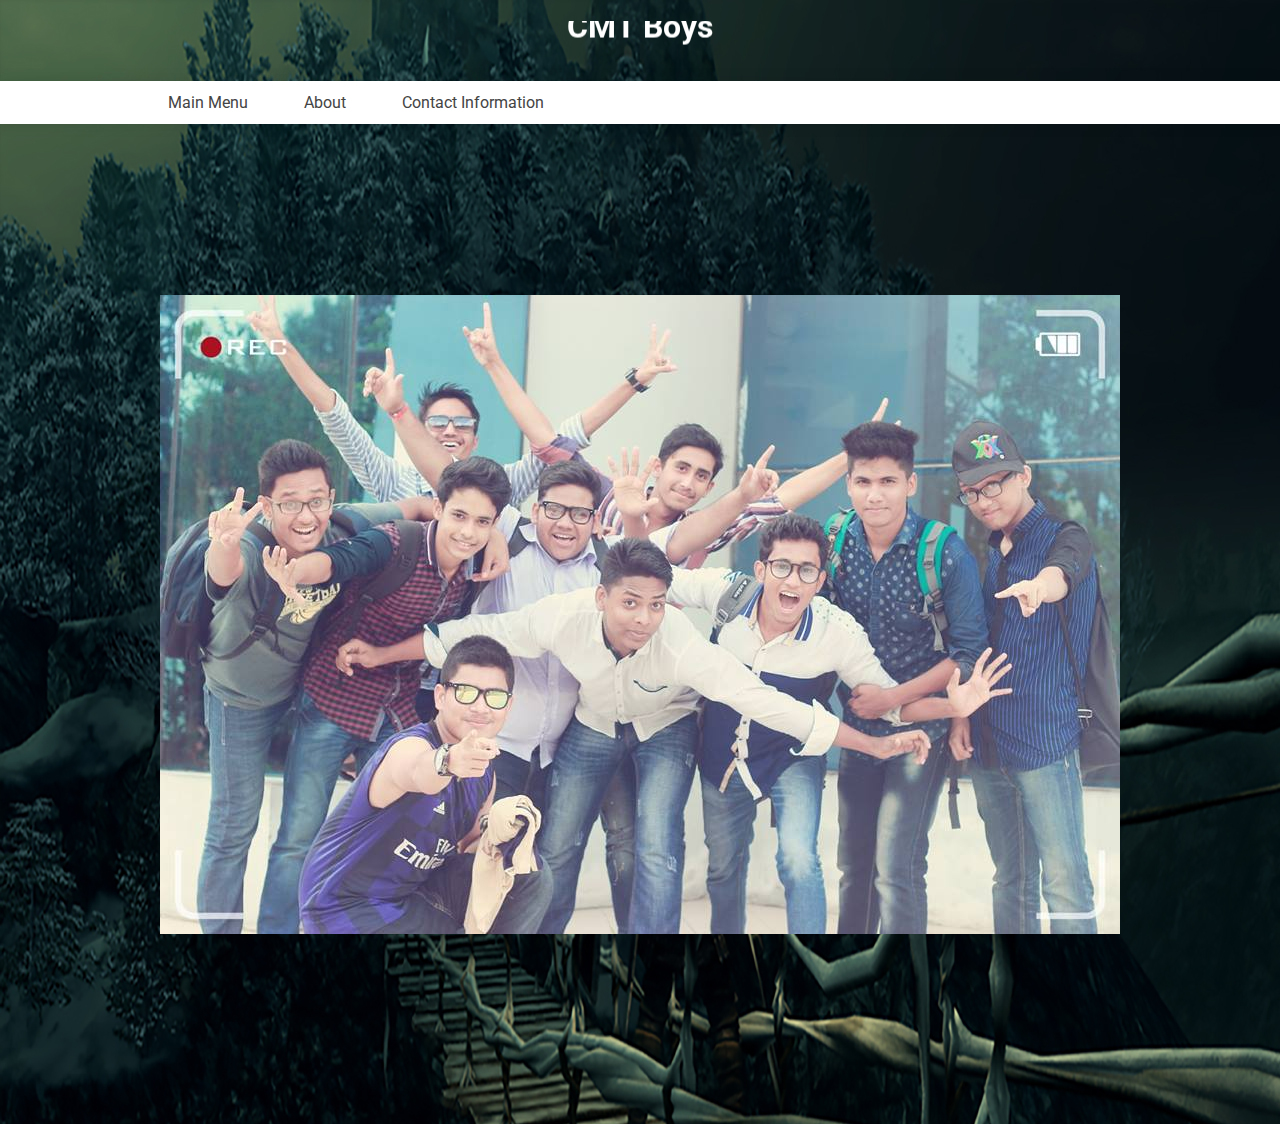
<file: index.html>
<!DOCTYPE html PUBLIC "-//W3C//DTD XHTML 1.0 Transitional//EN" "http://www.w3.org/TR/xhtml1/DTD/xhtml1-transitional.dtd">
<html xmlns="http://www.w3.org/1999/xhtml">
<head>
<link rel="stylesheet" type="text/css" href="slider.css" />
<link rel="icon" href="1436005689.jpg"/>
<link rel="stylesheet" type="text/css" href="history.css" />
<link rel="stylesheet" type="text/css" href="name.css" />
<link rel="stylesheet" type="text/css" href="Untitled-3.css" />
<meta http-equiv="Content-Type" content="text/html; charset=utf-8" />
<title>CMT Boys</title>
</head>

<body class="body">
  <h1>
           <marquee direction="down" behavior="scroll" scrollamount="3" ><center><a class="name">CMT Boys</a></center></marquee>
</h1>
<nav>
      <div class="container">
        <ul class="menu-main">


          <li><a>Main Menu</a>
            <div class="menu-sub">
              <div class="menu-col-1" >
                <h3 class="menu-category"></h3>
            <ul>
                
            <li><a href="Co-curricular-activities.html" class="main-menu-middle">Co-curricular Activities</a></li>
                  
            </ul>

       

              
          <li><a>About</a>
            <div class="menu-sub">
              <div class="menu-col-3">
                <h3 class="menu-category"></h3>
                <ul>
                  <li><a href="About.html">About SIPI</a></li>
                  
                 
                </ul>
          <li><a>Contact Information</a>
            <div class="menu-sub">
              <div class="menu-col-3">
                <h3 class="menu-category"></h3>
                <ul>
                  <li><a href="Dhaka.html">Dhaka</a></li>
                  <li><a href="Chittagong.html">Chittagong</a></li>
                  <li><a href="Rangpur.html">Rangpur</a></li>
                  <li><a href="Laxmipur.html">Laxmipur</a></li>
                  <li><a href="Faridpur.html">Faridpur</a></li>
                </ul>
        </ul>
  </div>
</nav>
</br></br></br></br></br></br></br></br></br>


<center><div id="outerbox">
  <div id="sliderbox">    
      <img src="CMT_boys.jpg"/>
      <img src="Jobayer.jpg"/>
      <img src="Fahad.jpg"/>
  </div>
</div></center>

</br></br></br></br></br></br></br></br></br></br>

</body>
</html>
</file>
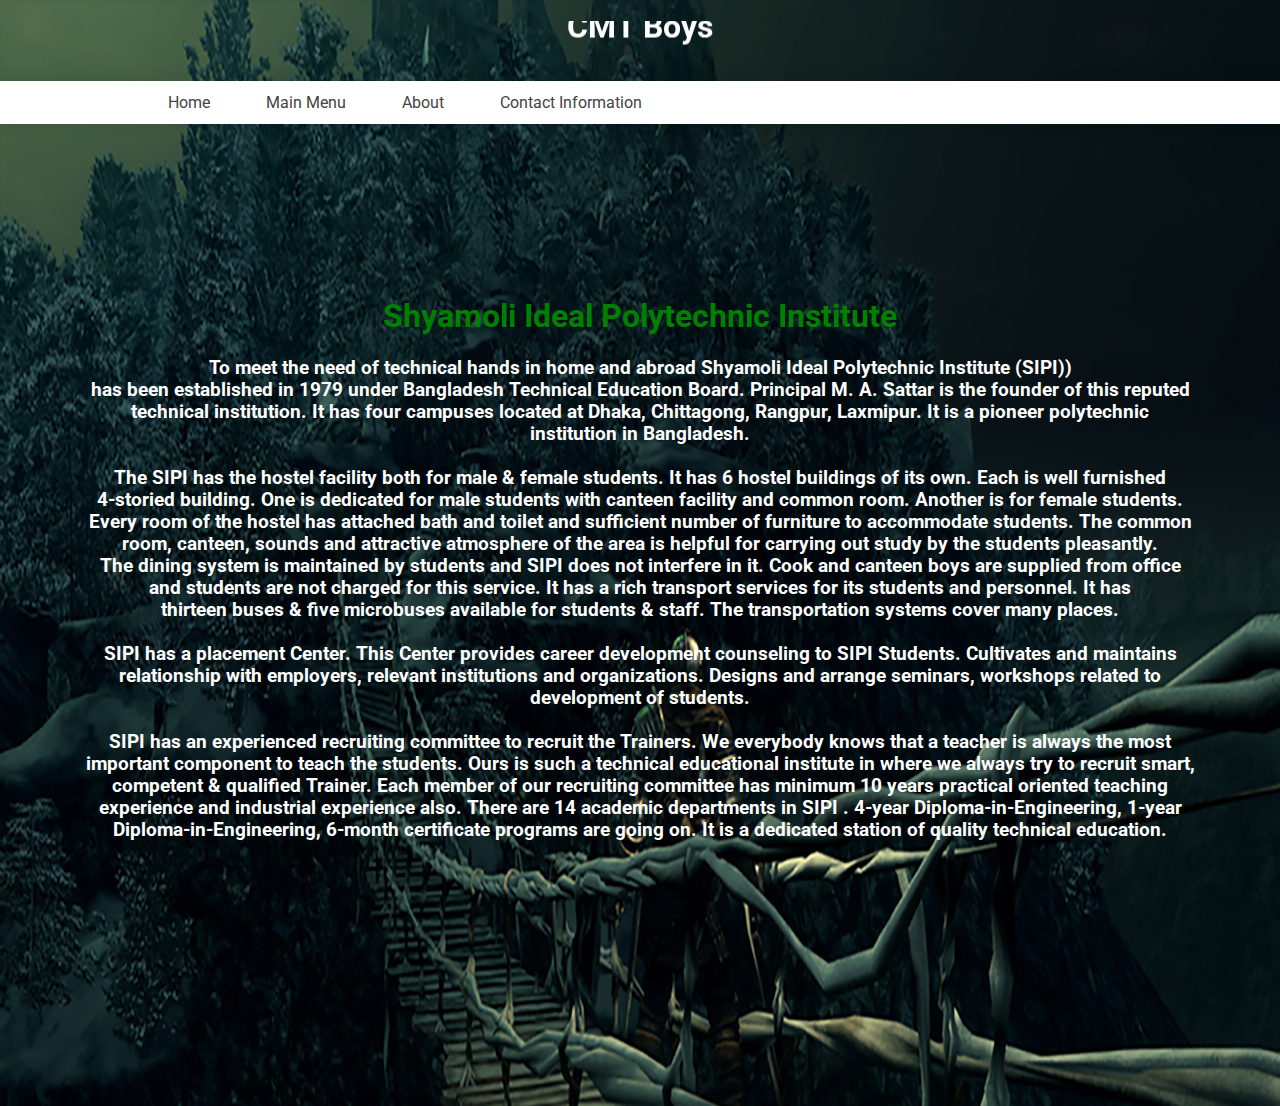
<file: About.html>
<!DOCTYPE html PUBLIC "-//W3C//DTD XHTML 1.0 Transitional//EN" "http://www.w3.org/TR/xhtml1/DTD/xhtml1-transitional.dtd">
<html xmlns="http://www.w3.org/1999/xhtml">
<head>
<link rel="icon" href="1436005689.jpg"/>
<link rel="stylesheet" type="text/css" href="history.css" />
<link rel="stylesheet" type="text/css" href="name.css" />
<link rel="stylesheet" type="text/css" href="Untitled-3.css" />
<meta http-equiv="Content-Type" content="text/html; charset=utf-8" />
<title>CMT Boys</title>
</head>

<body class="body">
  <h1>
           <marquee direction="down" behavior="scroll" scrollamount="3" ><center><a class="name">CMT Boys</a></center></marquee>
</h1>
<nav>
      <div class="container">
        <ul class="menu-main">


         <li><a href="index.html">Home</a>
            <div class="menu-sub">
              <div class="menu-col-0" >
                <h3 class="menu-category"></h3>


          <li><a>Main Menu</a>
            <div class="menu-sub">
              <div class="menu-col-1" >
                <h3 class="menu-category"></h3>
            <ul>
                
            <li><a href="Co-curricular-activities.html" class="main-menu-middle">Co-curricular Activities</a></li>
                  
            </ul>

       

              
          <li><a href="About.html">About</a>
            <div class="menu-sub">
              <div class="menu-col-3">
                <h3 class="menu-category"></h3>
                <ul>
                  <li><a>About SIPI</a></li>
                  
                 
                </ul>
          <li><a href="Contact.html">Contact Information</a>
            <div class="menu-sub">
              <div class="menu-col-3">
                <h3 class="menu-category"></h3>
                <ul>
                  <li><a href="Dhaka.html">Dhaka</a></li>
                  <li><a href="Chittagong.html">Chittagong</a></li>
                  <li><a href="Rangpur.html">Rangpur</a></li>
                  <li><a href="Laxmipur.html">Laxmipur</a></li>
                  <li><a href="Faridpur.html">Faridpur</a></li>
                </ul>
        </ul>
  </div>
</nav>


</br></br></br></br></br></br></br></br>

<h1 style="color:green"><center>Shyamoli Ideal Polytechnic Institute</center></h1>
<center><h3 style="color:white">To meet the need of technical hands in home and abroad Shyamoli Ideal Polytechnic Institute (SIPI))</br> has been established in 1979 under Bangladesh Technical Education Board. Principal M. A. Sattar is the founder of this reputed</br> technical institution. It has four campuses located at Dhaka, Chittagong, Rangpur, Laxmipur. It is a pioneer polytechnic </br>institution in Bangladesh.</br></br>

The SIPI has the hostel facility both for male  & female students. It has 6 hostel buildings of its own. Each is well furnished</br> 4-storied building. One is dedicated for male students with canteen facility and common room. Another is for female students.</br> Every room of the hostel has attached bath and toilet and sufficient number of furniture to accommodate students. The common</br> room, canteen, sounds and attractive atmosphere of the area is helpful for carrying out study by the students pleasantly.</br> The dining system is maintained by students and SIPI  does not interfere in it. Cook and canteen boys are supplied from office</br> and students are not charged for this service. It has a rich transport services for its students and personnel. It has </br>thirteen buses & five microbuses available for students & staff. The transportation systems cover many places.</br></br>

SIPI  has a placement Center. This Center provides career development counseling to SIPI  Students. Cultivates and maintains</br> relationship with employers, relevant institutions and organizations. Designs and arrange seminars, workshops related to</br> development of students.</br></br> 

SIPI  has an experienced recruiting committee to recruit the Trainers. We everybody knows that a teacher is always the most</br> important component to teach the students. Ours is such a technical educational institute in where we always try to recruit smart,</br> competent & qualified Trainer. Each member of our recruiting committee has minimum 10 years practical oriented teaching</br> experience and industrial experience also.  There are 14 academic departments in SIPI . 4-year Diploma-in-Engineering, 1-year</br> Diploma-in-Engineering, 6-month certificate programs are going on.  It is a dedicated station of quality technical education.</br></h3></center></br></br></br></br></br></br></br></br></br></br></br></br></br>



</body>
</html>
</file>
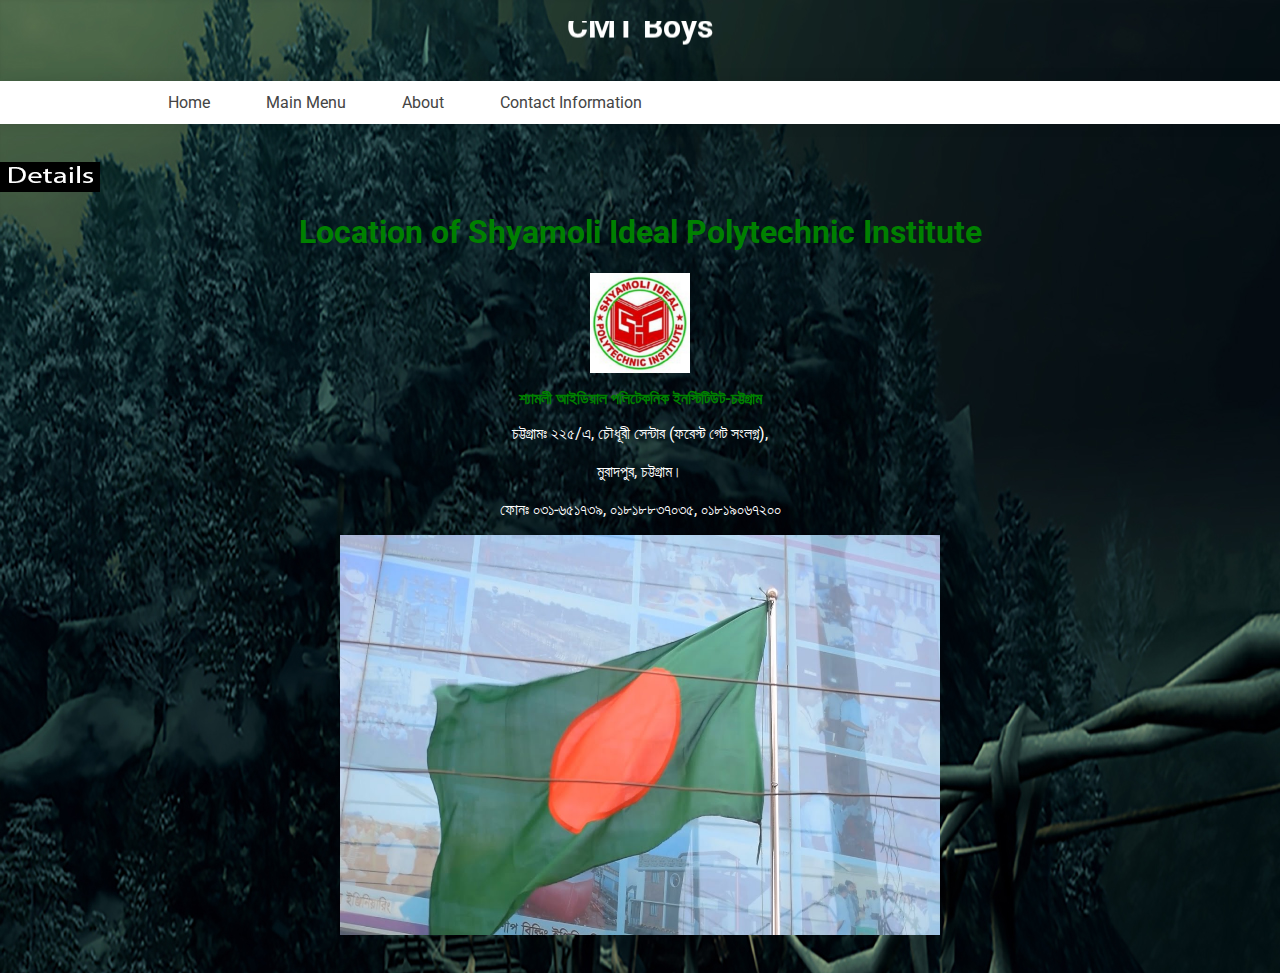
<file: Chittagong.html>
<!DOCTYPE html PUBLIC "-//W3C//DTD XHTML 1.0 Transitional//EN" "http://www.w3.org/TR/xhtml1/DTD/xhtml1-transitional.dtd">
<html xmlns="http://www.w3.org/1999/xhtml">
<head>
<link rel="icon" href="1436005689.jpg"/>
<link rel="stylesheet" type="text/css" href="history.css" />
<link rel="stylesheet" type="text/css" href="name.css" />
<link rel="stylesheet" type="text/css" href="Untitled-3.css" />
<meta http-equiv="Content-Type" content="text/html; charset=utf-8" />
<title>CMT Boys</title>
</head>

<body class="body">
  <h1>
           <marquee direction="down" behavior="scroll" scrollamount="3" ><center><a class="name">CMT Boys</a></center></marquee>
</h1>
<nav>
      <div class="container">
        <ul class="menu-main">


         <li><a href="index.html">Home</a>
            <div class="menu-sub">
              <div class="menu-col-0" >
                <h3 class="menu-category"></h3>

          <li><a>Main Menu</a>
            <div class="menu-sub">
              <div class="menu-col-1" >
                <h3 class="menu-category"></h3>
            <ul>
                
            <li><a href="Co-curricular-activities.html" class="main-menu-middle">Co-curricular Activities</a></li>
                  
            </ul>

      

              
          <li><a href="About.html">About</a>
            <div class="menu-sub">
              <div class="menu-col-3">
                <h3 class="menu-category"></h3>
                <ul>
                  <li><a>About SIPI</a></li>
                  
                 
                </ul>
          <li><a href="Contact.html">Contact Information</a>
            <div class="menu-sub">
              <div class="menu-col-3">
                <h3 class="menu-category"></h3>
                <ul>
                   <li><a href="Dhaka.html">Dhaka</a></li>
                  <li><a href="Rangpur.html">Rangpur</a></li>
                  <li><a href="Laxmipur.html">Laxmipur</a></li>
                  <li><a href="Faridpur.html">Faridpur</a></li>
                 
                </ul>
        </ul>
        
  </div>
</nav>
</br></br>
<a href="ctg_detail.html"><img src="details.jpg"/></a>
<center><b><h1 style="color:green;">Location of Shyamoli Ideal Polytechnic Institute</h1></b></center>
<center><img src="1436005689.jpg" height="100px" width="100px"/></center>
<center><p style="color:Green;"><b>শ্যামলী আইডিয়াল পলিটেকনিক ইনস্টিটিউট-চট্টগ্রাম </b></p>

<p style="color:white;">চট্টগ্রামঃ ২২৫/এ, চৌধূরী সেন্টার (ফরেস্ট গেট সংলগ্ন),</br></br> মুরাদপুর, চট্টগ্রাম।</br></br>

 ফোনঃ ০৩১-৬৫১৭৩৯, ০১৮১৮৮৩৭০৩৫, ০১৮১৯০৬৭২০০ </p>
<img src="maxresdefault (3).jpg" width="600" height="400"  />
</br></br></br>
</body>
</html>
</file>
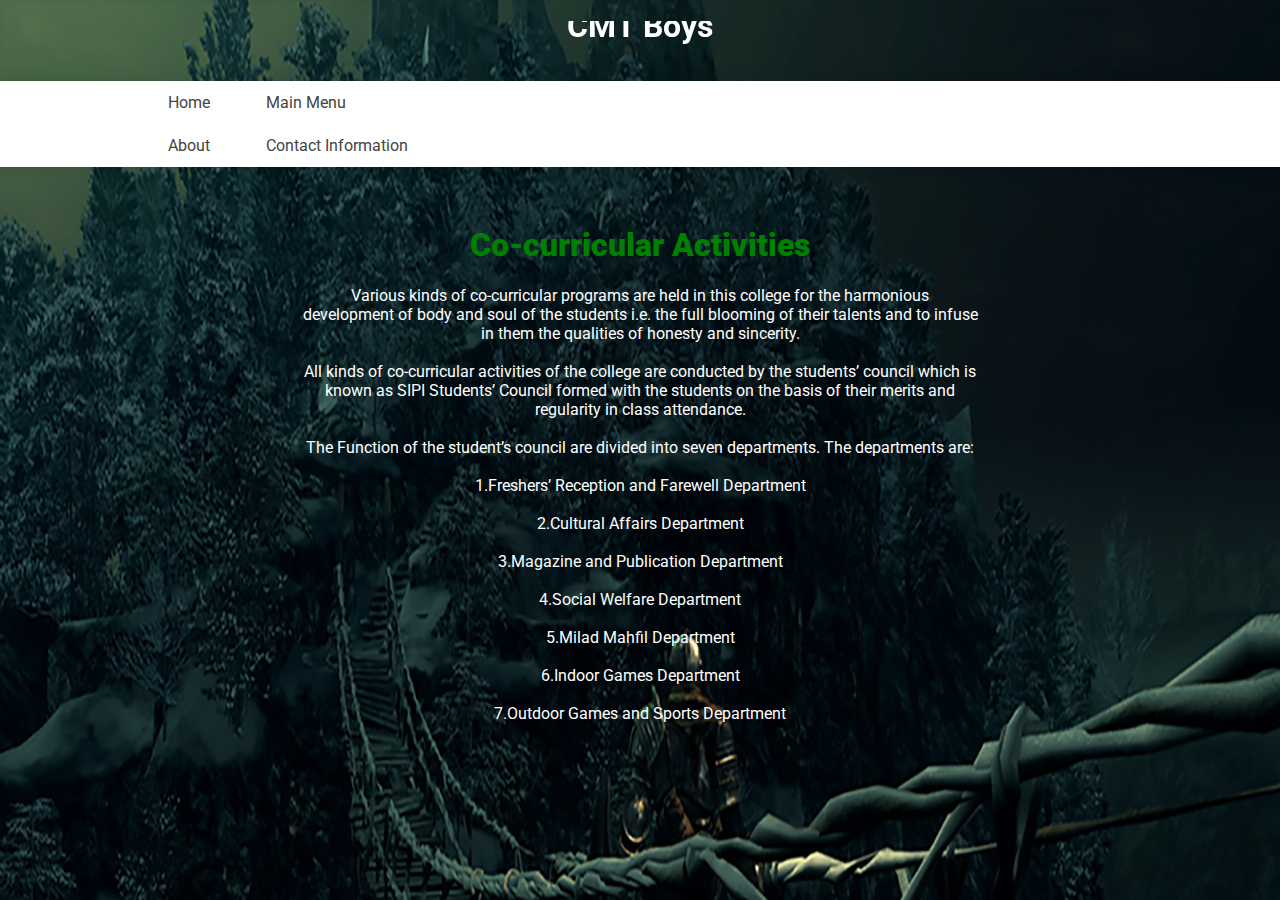
<file: Co-curricular-activities.html>
<!DOCTYPE html PUBLIC "-//W3C//DTD XHTML 1.0 Transitional//EN" "http://www.w3.org/TR/xhtml1/DTD/xhtml1-transitional.dtd">
<html xmlns="http://www.w3.org/1999/xhtml">
<head>
<link rel="icon" href="1436005689.jpg"/>
<link rel="stylesheet" type="text/css" href="history.css" />
<link rel="stylesheet" type="text/css" href="name.css" />
<link rel="stylesheet" type="text/css" href="Untitled-3.css" />
<meta http-equiv="Content-Type" content="text/html; charset=utf-8" />
<title>CMT Boys</title>
</head>

<body class="body">
  <h1>
           <marquee direction="down" behavior="scroll" scrollamount="3" ><center><a class="name">CMT Boys</a></center></marquee>
</h1>
<nav>
      <div class="container">
        <ul class="menu-main">


         <li><a href="index.html">Home</a>
            <div class="menu-sub">
              <div class="menu-col-0" >
                <h3 class="menu-category"></h3>


          <li><a>Main Menu</a>
            <div class="menu-sub">
              <div class="menu-col-1" >
                <h3 class="menu-category"></h3>
            <ul>
                
       <li><a href="index.html" class="main-menu-middle">Back</a></li>
                  
            </ul>

                
                
                  
                 
                </ul>

              
          <li><a href="About.html">About</a>
            <div class="menu-sub">
              <div class="menu-col-3">
                <h3 class="menu-category"></h3>
                <ul>
                  <li><a>About SIPI</a></li>
                  
                 
                </ul>
          <li><a href="Contact.html">Contact Information</a>
            <div class="menu-sub">
              <div class="menu-col-3">
                <h3 class="menu-category"></h3>
                <ul>
                  <li><a href="Dhaka.html">Dhaka</a></li>
                  <li><a href="Chittagong.html">Chittagong</a></li>
                  <li><a href="Rangpor.html">Rangpor</a></li>
                </ul>
        </ul>
  </div>
</nav></br></br>
<center><h1 style="color:green"><b>Co-curricular Activities</b></h></center>

<center><p style="color:white">Various kinds of co-curricular programs are held  in this college for the harmonious</br> development of body and soul of the students i.e. the full blooming of their talents and to infuse</br> in them the qualities of honesty and sincerity.</br></br>

All kinds of co-curricular activities of the college are conducted by the students’ council which is</br> known as SIPI Students’ Council formed with the students on the basis of their merits and</br> regularity in class attendance.</br></br>

The Function of the student’s council are divided into seven departments. The departments are:
</br></br>
1.Freshers’ Reception and Farewell Department</br></br>
2.Cultural Affairs Department</br></br>
3.Magazine and Publication Department</br></br>
4.Social Welfare Department</br></br>
5.Milad Mahfil Department</br></br>
6.Indoor Games Department</br></br>
7.Outdoor Games and Sports Department</br></br></p></center>
</body>
</html>
</file>
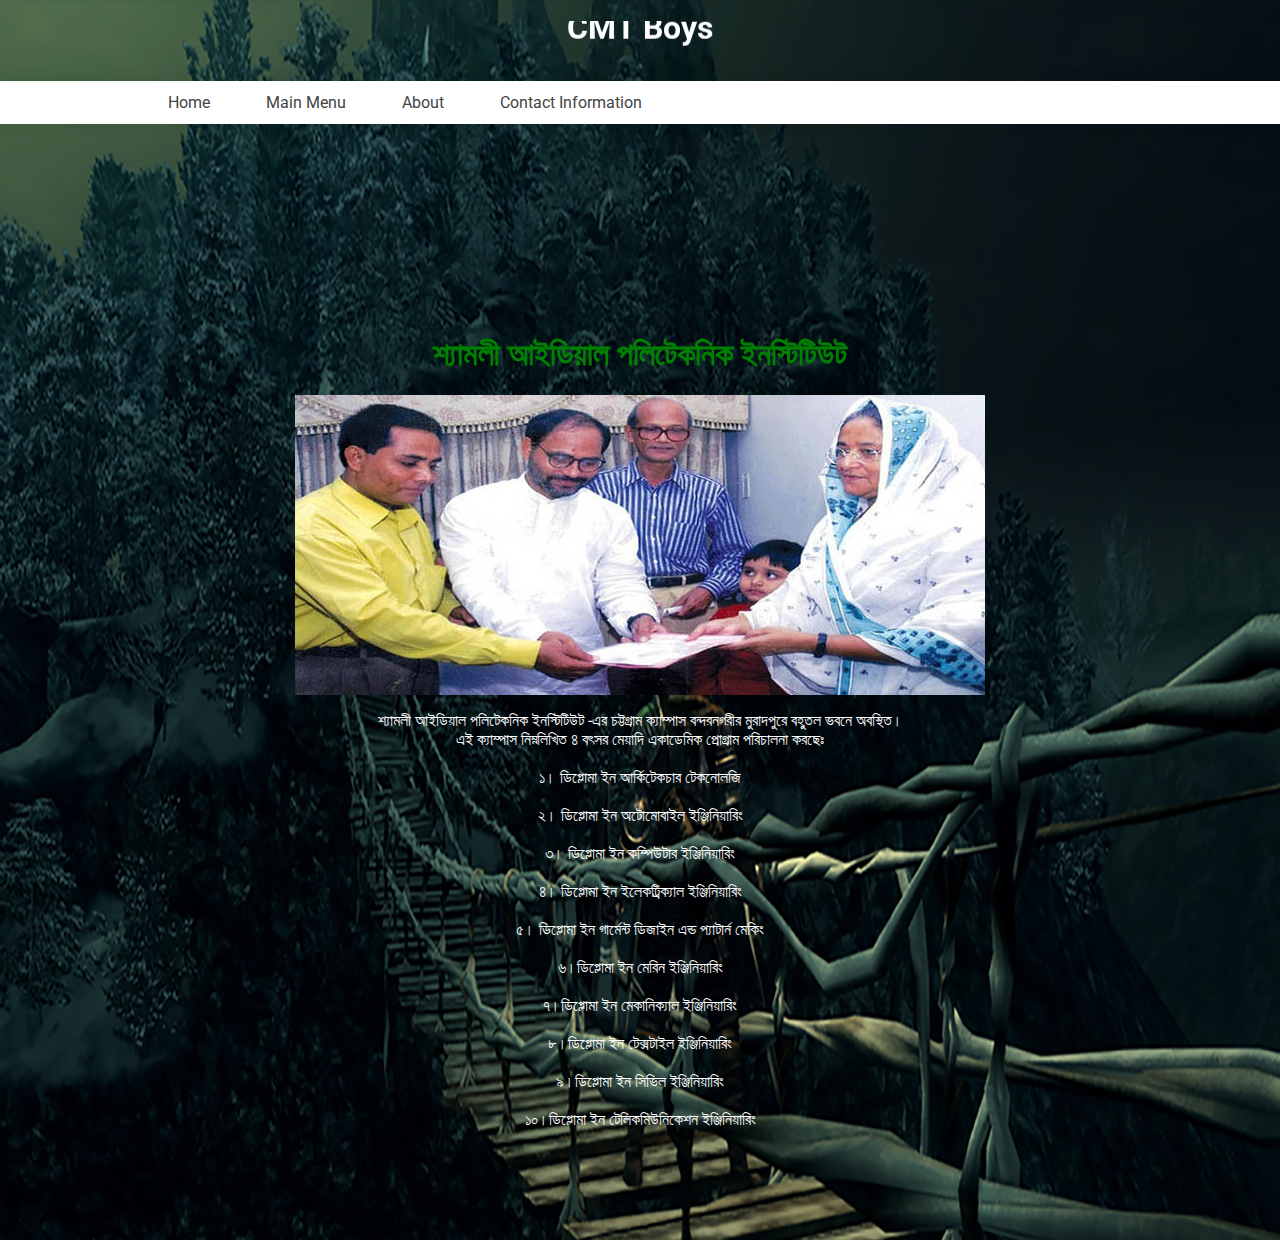
<file: ctg_detail.html>
<!DOCTYPE html PUBLIC "-//W3C//DTD XHTML 1.0 Transitional//EN" "http://www.w3.org/TR/xhtml1/DTD/xhtml1-transitional.dtd">
<html xmlns="http://www.w3.org/1999/xhtml">
<head>
<link rel="icon" href="1436005689.jpg"/>
<link rel="stylesheet" type="text/css" href="history.css" />
<link rel="stylesheet" type="text/css" href="name.css" />
<link rel="stylesheet" type="text/css" href="Untitled-3.css" />
<meta http-equiv="Content-Type" content="text/html; charset=utf-8" />
<title>CMT Boys</title>
</head>

<body class="body">
  <h1>
           <marquee direction="down" behavior="scroll" scrollamount="3" ><center><a class="name">CMT Boys</a></center></marquee>
</h1>
<nav>
      <div class="container">
        <ul class="menu-main">


         <li><a href="index.html">Home</a>
            <div class="menu-sub">
              <div class="menu-col-0" >
                <h3 class="menu-category"></h3>


          <li><a>Main Menu</a>
            <div class="menu-sub">
              <div class="menu-col-1" >
                <h3 class="menu-category"></h3>
            <ul>
                
            <li><a href="Co-curricular-activities.html" class="main-menu-middle">Co-curricular Activities</a></li>
            
                  
            </ul>

       

              
          <li><a href="About.html">About</a>
            <div class="menu-sub">
              <div class="menu-col-3">
                <h3 class="menu-category"></h3>
                <ul>
                  <li><a>About SIPI</a></li>
                  
                 
                </ul>
          <li><a>Contact Information</a>
            <div class="menu-sub">
              <div class="menu-col-3">
                <h3 class="menu-category"></h3>
                <ul>
                   <li><a href="Dhaka.html">Dhaka</a></li>
                  <li><a href="Chittagong.html">Chittagong</a></li>
                  <li><a href="Rangpur.html">Rangpur</a></li>
                  <li><a href="Laxmipur.html">Laxmipur</a></li>
                  <li><a href="Faridpur.html">Faridpur</a></li>
                </ul>
        </ul>
  </div>
</nav>
</br></br></br></br></br></br></br></br></br></br>
<center><h1 style="color:green">শ্যামলী আইডিয়াল পলিটেকনিক ইনস্টিটিউট</h1></center>
<center><img src="shyamoli1.jpg" /></center>
<center><p style="color:white;">শ্যামলী আইডিয়াল পলিটেকনিক ইনস্টিটিউট -এর চট্টগ্রাম ক্যাম্পাস বন্দরনগরীর মুরাদপুরে বহুতল ভবনে অবস্থিত।</br>এই ক্যাম্পাস নিম্নলিখিত ৪ বৎসর মেয়াদি একাডেমিক প্রোগ্রাম পরিচালনা করছেঃ</br></br>

 ১। ডিপ্লোমা ইন আর্কিটেকচার টেকনোলজি</br></br>

২। ডিপ্লোমা ইন অটোমোবাইল ইঞ্জিনিয়ারিং</br></br>

৩। ডিপ্লোমা ইন কম্পিউটার ইঞ্জিনিয়ারিং  </br></br>

৪। ডিপ্লোমা ইন ইলেকট্রিক্যাল ইঞ্জিনিয়ারিং </br></br>

৫। ডিপ্লোমা ইন গার্মেন্ট ডিজাইন এন্ড প্যাটার্ন মেকিং</br></br>

৬।ডিপ্লোমা ইন মেরিন ইঞ্জিনিয়ারিং </br></br>

৭।ডিপ্লোমা ইন মেকানিক্যাল ইঞ্জিনিয়ারিং </br></br>

৮।ডিপ্লোমা ইন টেক্সটাইল ইঞ্জিনিয়ারিং</br></br>

৯।ডিপ্লোমা ইন সিভিল ইঞ্জিনিয়ারিং</br></br>

১০।ডিপ্লোমা ইন টেলিকমিউনিকেশন ইঞ্জিনিয়ারিং</br></br></br></br>
</br></br>
</p>
</body>
</html>
</file>
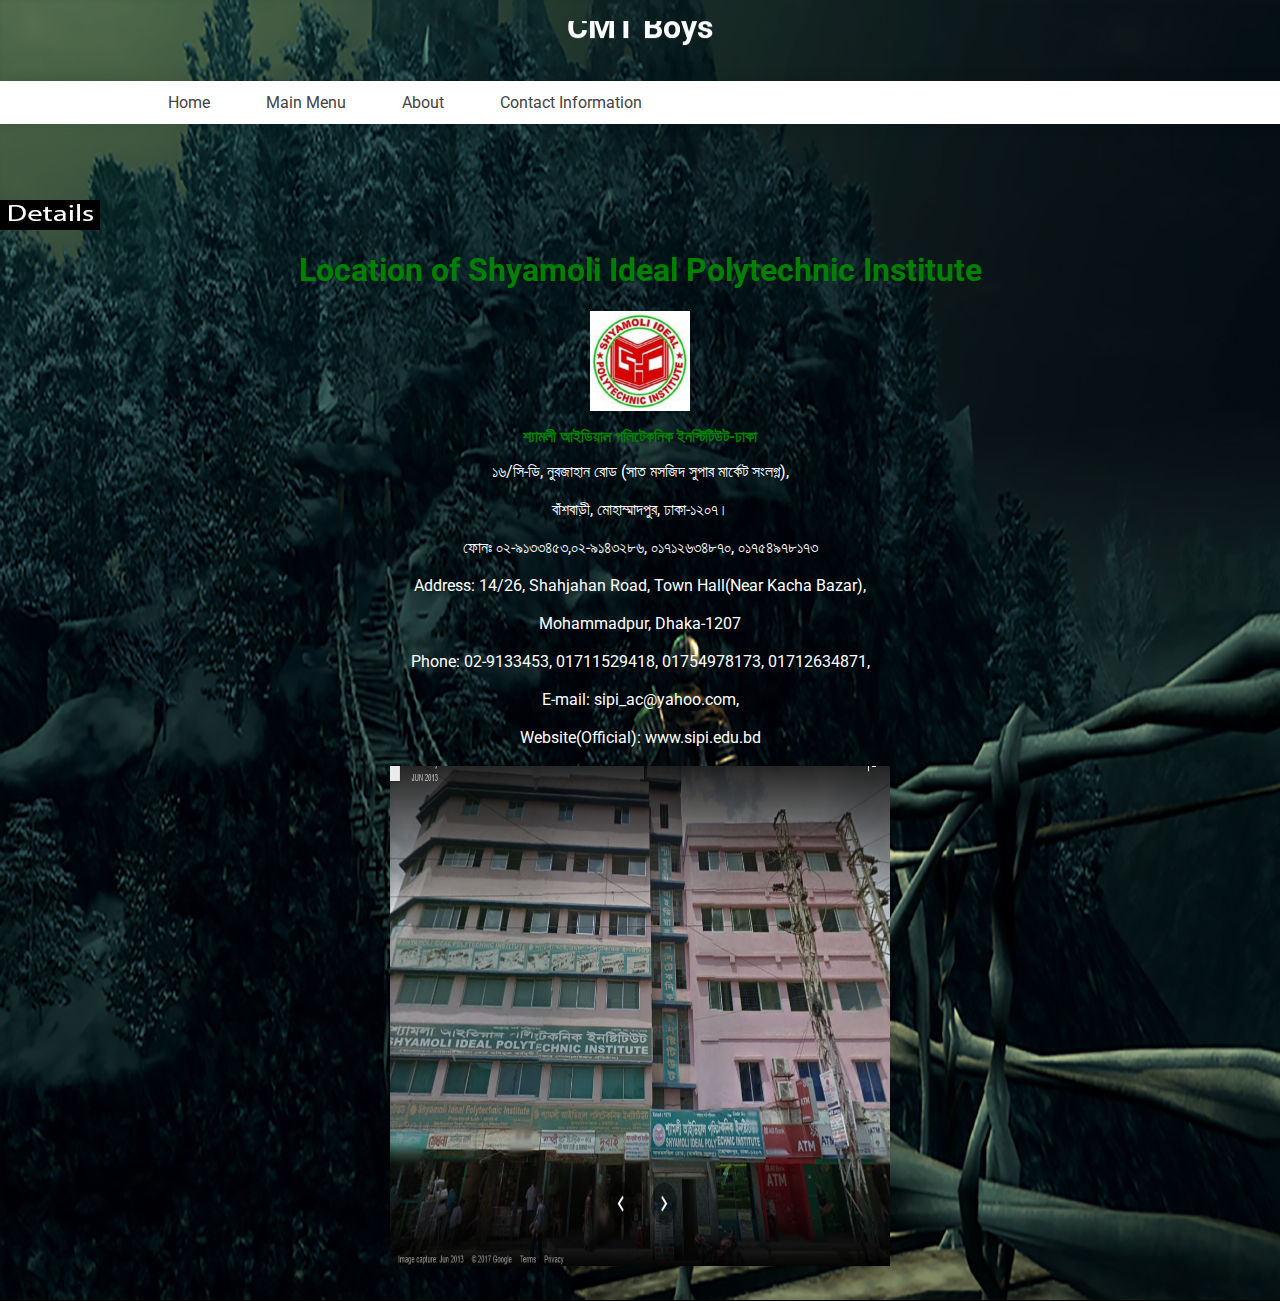
<file: Dhaka.html>
<!DOCTYPE html PUBLIC "-//W3C//DTD XHTML 1.0 Transitional//EN" "http://www.w3.org/TR/xhtml1/DTD/xhtml1-transitional.dtd">
<html xmlns="http://www.w3.org/1999/xhtml">
<head>
<link rel="stylesheet" type="text/css" href="history.css" />
<link rel="stylesheet" type="text/css" href="name.css" />
<link rel="stylesheet" type="text/css" href="Untitled-3.css" />
<meta http-equiv="Content-Type" content="text/html; charset=utf-8" />
<title>CMT Boys</title>
</head>

<body class="body">
  <h1>
           <marquee direction="down" behavior="scroll" scrollamount="3" ><center><a class="name">CMT Boys</a></center></marquee>
</h1>
<nav>
      <div class="container">
        <ul class="menu-main">


         <li><a href="index.html">Home</a>
            <div class="menu-sub">
              <div class="menu-col-0" >
                <h3 class="menu-category"></h3>

          <li><a>Main Menu</a>
            <div class="menu-sub">
              <div class="menu-col-1" >
                <h3 class="menu-category"></h3>
            <ul>
                
            <li><a href="Co-curricular-activities.html" class="main-menu-middle">Co-curricular Activities</a></li>
                  
            </ul>

          

              
          <li><a href="About.html">About</a>
            <div class="menu-sub">
              <div class="menu-col-3">
                <h3 class="menu-category"></h3>
                <ul>
                  <li><a>About SIPI</a></li>
                  
                 
                </ul>
          <li><a>Contact Information</a>
            <div class="menu-sub">
              <div class="menu-col-3">
                <h3 class="menu-category"></h3>
                <ul>
                  
                   
                  <li><a href="Chittagong.html">Chittagong</a></li>
                  <li><a href="Rangpur.html">Rangpur</a></li>
                  <li><a href="Laxmipur.html">Laxmipur</a></li>
                  <li><a href="Faridpur.html">Faridpur</a></li>
                </ul>
        </ul>
  </div>
</nav>
</br></br></br></br>

<a href="dhaka_detail.html"><img src="details.jpg" /></a>
<center><b><h1 style="color:green;">Location of Shyamoli Ideal Polytechnic Institute</h1></b></center>
<center><img src="1436005689.jpg" height="100px" width="100px" /></center>
<center><p style="color:green;"><b>শ্যামলী আইডিয়াল পলিটেকনিক ইনস্টিটিউট-ঢাকা</b></p>

<p style="color:white;">১৬/সি-ডি, নুরজাহান রোড (সাত মসজিদ সুপার মার্কেট সংলগ্ন),</br></br>বাঁশবাড়ী, মোহাম্মাদপুর, ঢাকা-১২০৭।</br></br>

 ফোনঃ ০২-৯১৩৩৪৫৩,০২-৯১৪৩২৮৬, ০১৭১২৬৩৪৮৭০, ০১৭৫৪৯৭৮১৭৩</br></br>

Address: 14/26, Shahjahan Road, Town Hall(Near Kacha Bazar),</br></br> Mohammadpur, Dhaka-1207</br></br>

Phone: 02-9133453, 01711529418, 01754978173, 01712634871,</br></br>
E-mail: sipi_ac@yahoo.com, </br></br>Website(Official): www.sipi.edu.bd</br></br>
<img src="dhakasipi.jpg" height="500px" width="500px" />
</br></br>
</body>
</html>
</file>
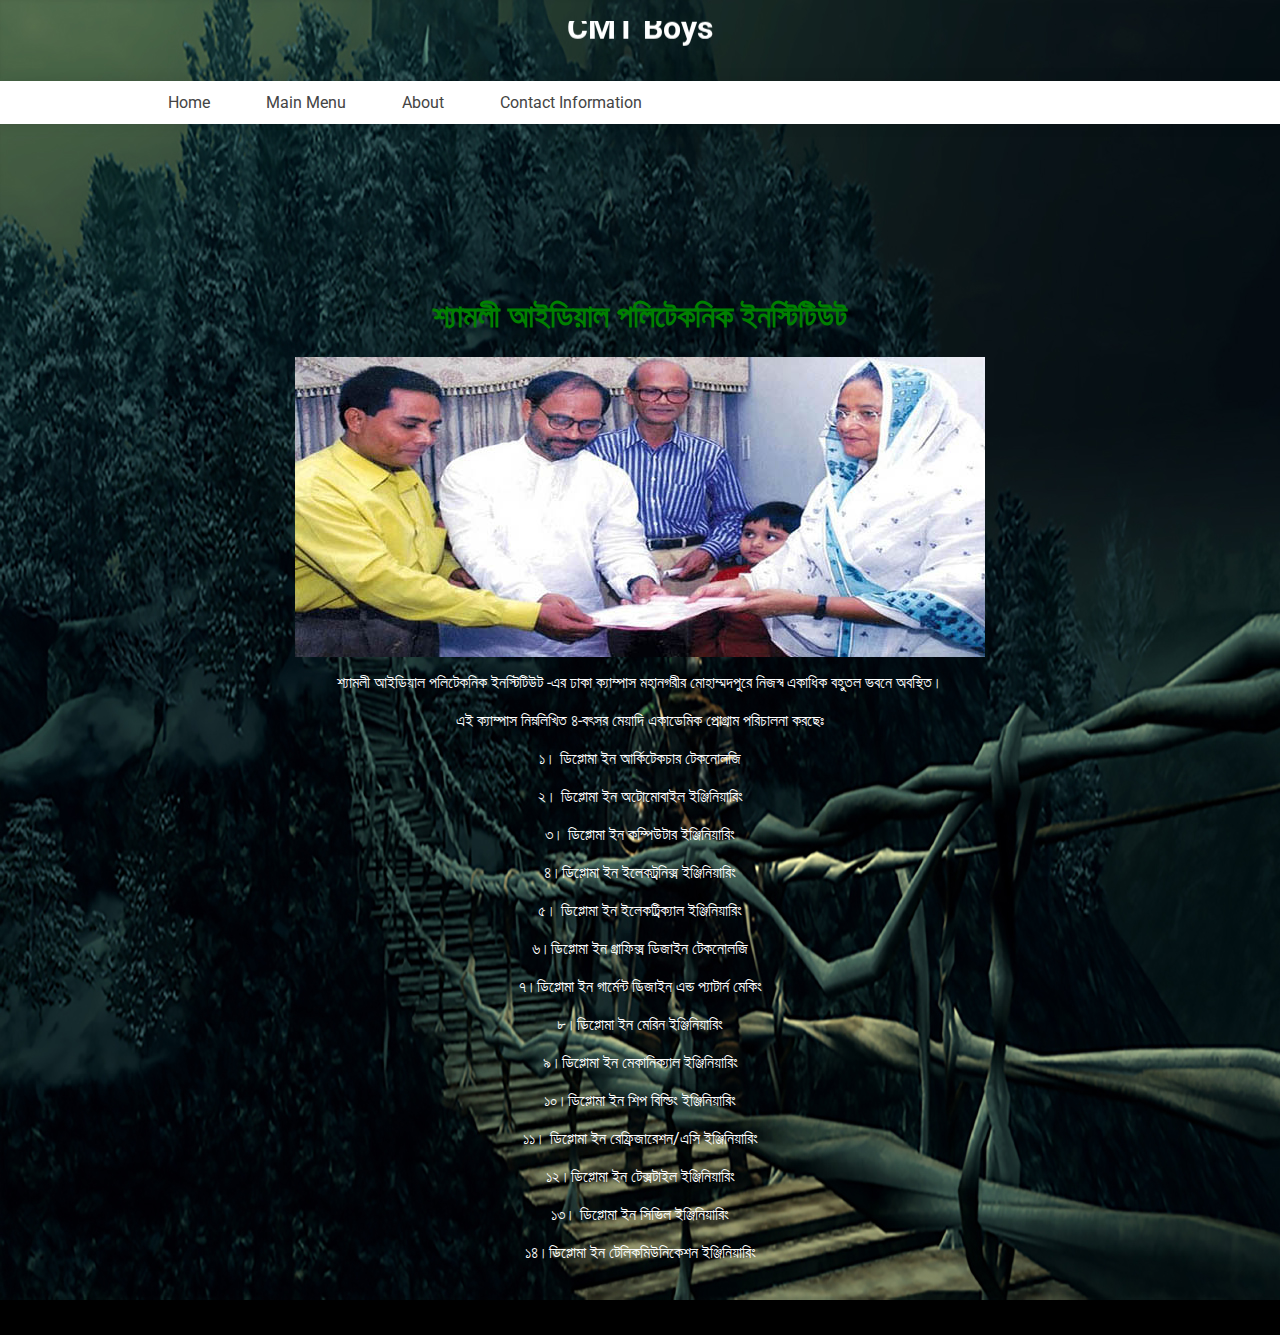
<file: dhaka_detail.html>
<!DOCTYPE html PUBLIC "-//W3C//DTD XHTML 1.0 Transitional//EN" "http://www.w3.org/TR/xhtml1/DTD/xhtml1-transitional.dtd">
<html xmlns="http://www.w3.org/1999/xhtml">
<head>
<link rel="icon" href="1436005689.jpg"/>
<link rel="stylesheet" type="text/css" href="history.css" />
<link rel="stylesheet" type="text/css" href="name.css" />
<link rel="stylesheet" type="text/css" href="Untitled-3.css" />
<meta http-equiv="Content-Type" content="text/html; charset=utf-8" />
<title>CMT Boys</title>
</head>

<body class="body">
  <h1>
           <marquee direction="down" behavior="scroll" scrollamount="3" ><center><a class="name">CMT Boys</a></center></marquee>
</h1>
<nav>
      <div class="container">
        <ul class="menu-main">
        
        
        <li><a href="index.html">Home</a>
            <div class="menu-sub">
              <div class="menu-col-0" >
                <h3 class="menu-category"></h3>


          <li><a>Main Menu</a>
            <div class="menu-sub">
              <div class="menu-col-1" >
                <h3 class="menu-category"></h3>
            <ul>
                
            <li><a href="Co-curricular-activities.html" class="main-menu-middle">Co-curricular Activities</a></li>
                  
            </ul>

                
              
          <li><a href="About.html">About</a>
            <div class="menu-sub">
              <div class="menu-col-3">
                <h3 class="menu-category"></h3>
                <ul>
                  <li><a>About SIPI</a></li>
                  
                 
                </ul>
          <li><a>Contact Information</a>
            <div class="menu-sub">
              <div class="menu-col-3">
                <h3 class="menu-category"></h3>
                <ul>
                   <li><a href="Dhaka.html">Dhaka</a></li>
                  <li><a href="Chittagong.html">Chittagong</a></li>
                  <li><a href="Rangpur.html">Rangpur</a></li>
                  <li><a href="Laxmipur.html">Laxmipur</a></li>
                  <li><a href="Faridpur.html">Faridpur</a></li>
                </ul>
        </ul>
  </div>
</nav>
</br></br></br></br></br></br></br></br>
<center><h1 style="color:green">শ্যামলী আইডিয়াল পলিটেকনিক ইনস্টিটিউট</h1></center>
<center><img src="shyamoli1.jpg" /></center>
<center><p style="color:white;">শ্যামলী আইডিয়াল পলিটেকনিক ইনস্টিটিউট -এর ঢাকা ক্যাম্পাস মহানগরীর মোহাম্মদপুরে নিজস্ব একাধিক বহুতল ভবনে অবস্থিত।<br /><br /> এই ক্যাম্পাস নিম্নলিখিত ৪-বৎসর মেয়াদি একাডেমিক প্রোগ্রাম পরিচালনা করছেঃ <br /><br />

 

১। ডিপ্লোমা ইন আর্কিটেকচার টেকনোলজি<br /><br />

২। ডিপ্লোমা ইন অটোমোবাইল ইঞ্জিনিয়ারিং<br /><br />

৩। ডিপ্লোমা ইন কম্পিউটার ইঞ্জিনিয়ারিং  <br /><br />

৪।ডিপ্লোমা ইন ইলেকট্রনিক্স ইঞ্জিনিয়ারিং  <br /><br />

৫। ডিপ্লোমা ইন ইলেকট্রিক্যাল ইঞ্জিনিয়ারিং <br /><br />

৬।ডিপ্লোমা ইন গ্রাফিক্স ডিজাইন টেকনোলজি<br /><br />

৭।ডিপ্লোমা ইন গার্মেন্ট ডিজাইন এন্ড প্যাটার্ন মেকিং<br /><br />

৮।ডিপ্লোমা ইন মেরিন ইঞ্জিনিয়ারিং <br /><br />

৯।ডিপ্লোমা ইন মেকানিক্যাল ইঞ্জিনিয়ারিং <br /><br />

১০।ডিপ্লোমা ইন শিপ বিল্ডিং ইঞ্জিনিয়ারিং <br /><br />

১১। ডিপ্লোমা ইন রেফ্রিজারেশন/এসি ইঞ্জিনিয়ারিং<br /><br />

১২।ডিপ্লোমা ইন টেক্সটাইল ইঞ্জিনিয়ারিং<br /><br />

১৩। ডিপ্লোমা ইন সিভিল ইঞ্জিনিয়ারিং<br /><br />

১৪।ডিপ্লোমা ইন টেলিকমিউনিকেশন ইঞ্জিনিয়ারিং<br /><br /></p><br /><br />
</body>
</html>
</file>
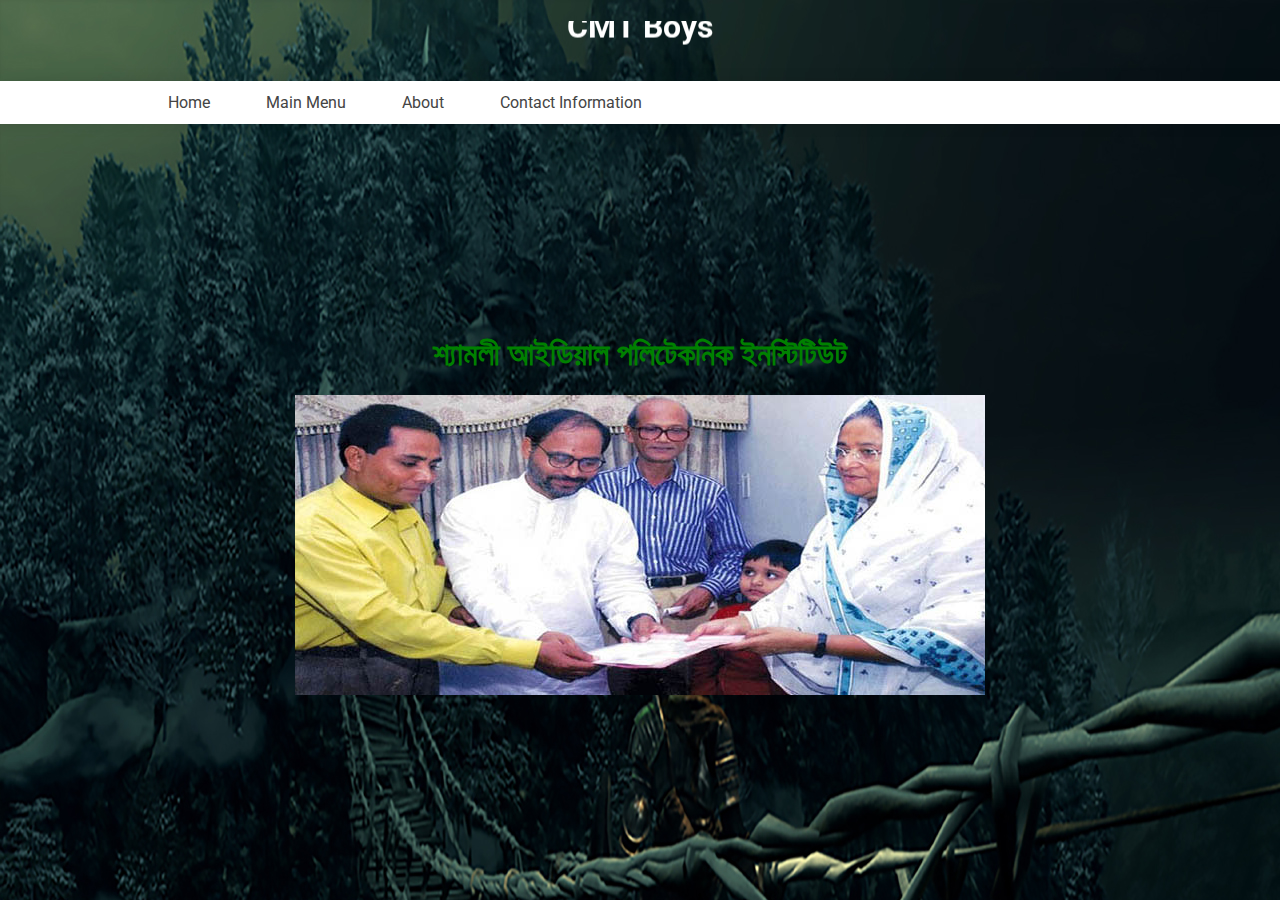
<file: F_detail.html>
<!DOCTYPE html PUBLIC "-//W3C//DTD XHTML 1.0 Transitional//EN" "http://www.w3.org/TR/xhtml1/DTD/xhtml1-transitional.dtd">
<html xmlns="http://www.w3.org/1999/xhtml">
<head>
<link rel="icon" href="1436005689.jpg"/>
<link rel="stylesheet" type="text/css" href="history.css" />
<link rel="stylesheet" type="text/css" href="name.css" />
<link rel="stylesheet" type="text/css" href="Untitled-3.css" />
<meta http-equiv="Content-Type" content="text/html; charset=utf-8" />
<title>CMT Boys</title>
</head>

<body class="body">
  <h1>
           <marquee direction="down" behavior="scroll" scrollamount="3" ><center><a class="name">CMT Boys</a></center></marquee>
</h1>
<nav>
      <div class="container">
        <ul class="menu-main">


         <li><a href="index.html">Home</a>
            <div class="menu-sub">
              <div class="menu-col-0" >
                <h3 class="menu-category"></h3>


          <li><a>Main Menu</a>
            <div class="menu-sub">
              <div class="menu-col-1" >
                <h3 class="menu-category"></h3>
            <ul>
                
            <li><a href="Co-curricular-activities.html" class="main-menu-middle">Co-curricular Activities</a></li>
                  
            </ul>

         

              
          <li><a href="About.html">About</a>
            <div class="menu-sub">
              <div class="menu-col-3">
                <h3 class="menu-category"></h3>
                <ul>
                  <li><a>About SIPI</a></li>
                  
                 
                </ul>
          <li><a href="Contact.html">Contact Information</a>
            <div class="menu-sub">
              <div class="menu-col-3">
                <h3 class="menu-category"></h3>
                <ul>
                  <li><a href="Dhaka.html">Dhaka</a></li>
                  <li><a href="Chittagong.html">Chittagong</a></li>
                  <li><a href="Rangpur.html">Rangpur</a></li>
                  <li><a href="Laxmipur.html">Laxmipur</a></li>
                  <li><a href="Faridpur.html">Faridpur</a></li>
                </ul>
        </ul>
  </div>
</nav>
</br></br></br></br></br></br></br></br></br></br>
<center><h1 style="color:green">শ্যামলী আইডিয়াল পলিটেকনিক ইনস্টিটিউট</h1></center>
<center><img src="shyamoli1.jpg" /></center></br></br></br></br></br></br>
</body>
</html>
</file>
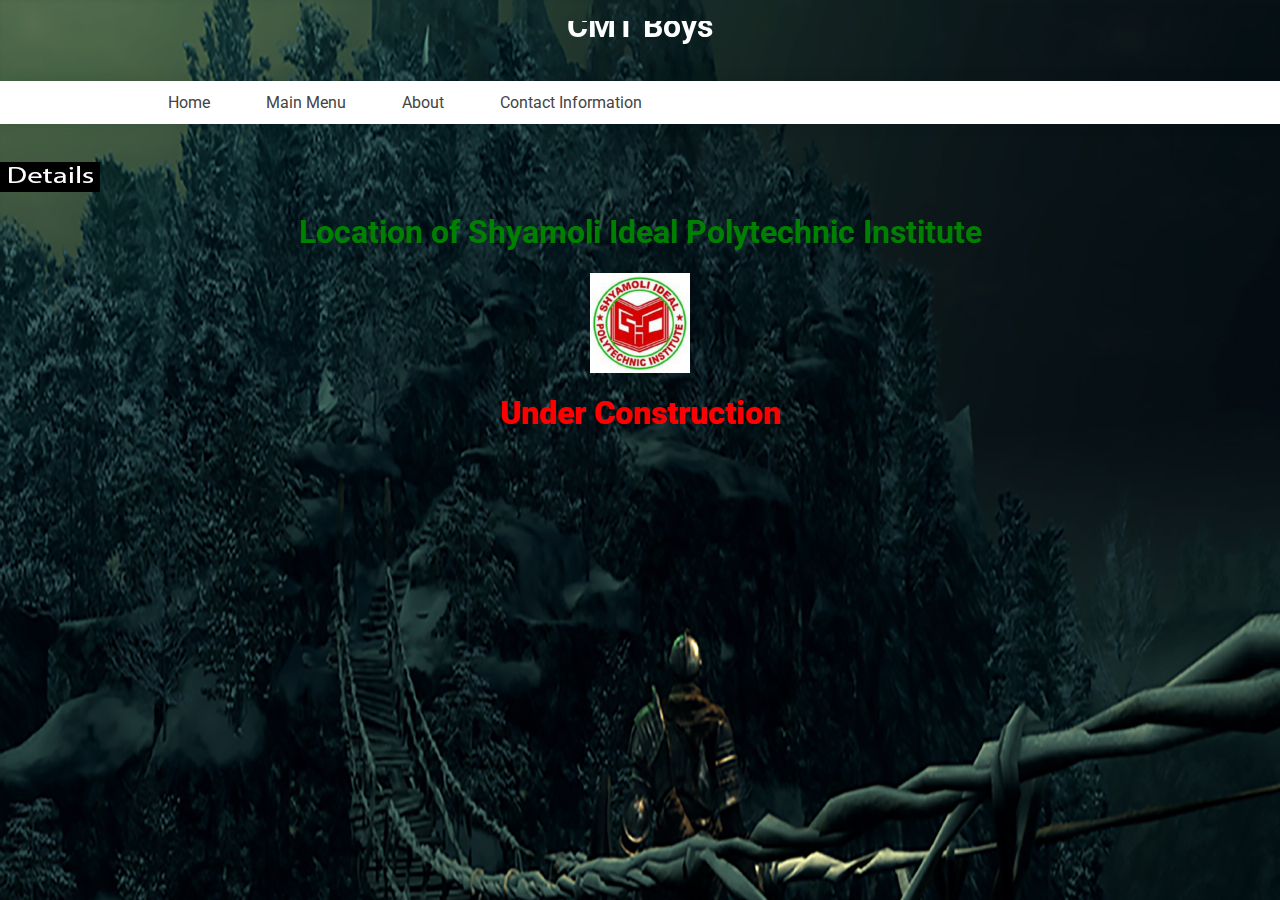
<file: Faridpur.html>
<!DOCTYPE html PUBLIC "-//W3C//DTD XHTML 1.0 Transitional//EN" "http://www.w3.org/TR/xhtml1/DTD/xhtml1-transitional.dtd">
<html xmlns="http://www.w3.org/1999/xhtml">
<head>
<link rel="icon" href="1436005689.jpg"/>
<link rel="stylesheet" type="text/css" href="history.css" />
<link rel="stylesheet" type="text/css" href="name.css" />
<link rel="stylesheet" type="text/css" href="Untitled-3.css" />
<meta http-equiv="Content-Type" content="text/html; charset=utf-8" />
<title>CMT Boys</title>
</head>

<body class="body">
  <h1>
           <marquee direction="down" behavior="scroll" scrollamount="3" ><center><a class="name">CMT Boys</a></center></marquee>
</h1>
<nav>
      <div class="container">
        <ul class="menu-main">


         <li><a href="index.html">Home</a>
            <div class="menu-sub">
              <div class="menu-col-0" >
                <h3 class="menu-category"></h3>


          <li><a>Main Menu</a>
            <div class="menu-sub">
              <div class="menu-col-1" >
                <h3 class="menu-category"></h3>
            <ul>
                
            <li><a href="Co-curricular-activities.html" class="main-menu-middle">Co-curricular Activities</a></li>
                  
            </ul>

         

              
          <li><a href="About.html">About</a>
            <div class="menu-sub">
              <div class="menu-col-3">
                <h3 class="menu-category"></h3>
                <ul>
                  <li><a>About SIPI</a></li>
                  
                 
                </ul>
          <li><a href="Contact.html">Contact Information</a>
            <div class="menu-sub">
              <div class="menu-col-3">
                <h3 class="menu-category"></h3>
                <ul>
                  <li><a href="Dhaka.html">Dhaka</a></li>
                  <li><a href="Chittagong.html">Chittagong</a></li>
                  <li><a href="Rangpur.html">Rangpur</a></li>
                  <li><a href="Laxmipur.html">Laxmipur</a></li>
                  
                  
                </ul>
        </ul>
  </div>
</nav>
</br></br>
<a href="F_detail.html"><img src="details.jpg"/></a>
<center><b><h1 style="color:green;">Location of Shyamoli Ideal Polytechnic Institute</h1></b></center>
<center><img src="1436005689.jpg" height="100px" width="100px"/></center>
<center><h1 style="color:Red;"><b>Under Construction</b></h1>

</body>
</html>
</file>
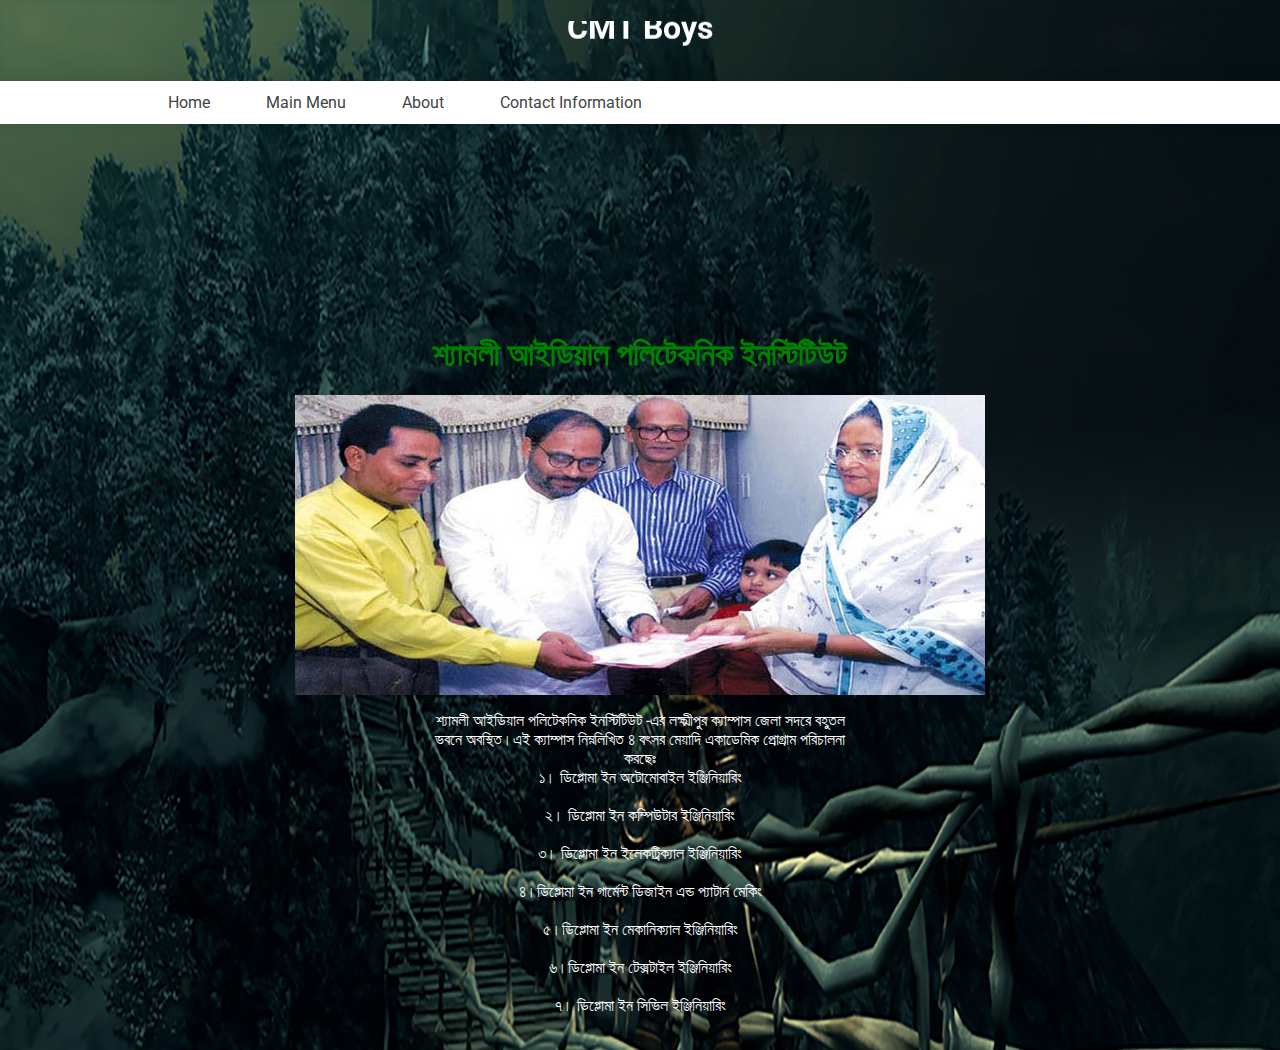
<file: L_detail.html>
<!DOCTYPE html PUBLIC "-//W3C//DTD XHTML 1.0 Transitional//EN" "http://www.w3.org/TR/xhtml1/DTD/xhtml1-transitional.dtd">
<html xmlns="http://www.w3.org/1999/xhtml">
<head>
<link rel="icon" href="1436005689.jpg"/>
<link rel="stylesheet" type="text/css" href="history.css" />
<link rel="stylesheet" type="text/css" href="name.css" />
<link rel="stylesheet" type="text/css" href="Untitled-3.css" />
<meta http-equiv="Content-Type" content="text/html; charset=utf-8" />
<title>CMT Boys</title>
</head>

<body class="body">
  <h1>
           <marquee direction="down" behavior="scroll" scrollamount="3" ><center><a class="name">CMT Boys</a></center></marquee>
</h1>
<nav>
      <div class="container">
        <ul class="menu-main">


         <li><a href="index.html">Home</a>
            <div class="menu-sub">
              <div class="menu-col-0" >
                <h3 class="menu-category"></h3>


          <li><a>Main Menu</a>
            <div class="menu-sub">
              <div class="menu-col-1" >
                <h3 class="menu-category"></h3>
            <ul>
                
            <li><a href="Co-curricular-activities.html" class="main-menu-middle">Co-curricular Activities</a></li>
                  
            </ul>

         

              
          <li><a href="About.html">About</a>
            <div class="menu-sub">
              <div class="menu-col-3">
                <h3 class="menu-category"></h3>
                <ul>
                  <li><a>About SIPI</a></li>
                  
                 
                </ul>
          <li><a href="Contact.html">Contact Information</a>
            <div class="menu-sub">
              <div class="menu-col-3">
                <h3 class="menu-category"></h3>
                <ul>
                  <li><a href="Dhaka.html">Dhaka</a></li>
                  <li><a href="Chittagong.html">Chittagong</a></li>
                  <li><a href="Rangpur.html">Rangpur</a></li>
                  <li><a href="Laxmipur.html">Laxmipur</a></li>
                  <li><a href="Faridpur.html">Faridpur</a></li>
                </ul>
        </ul>
  </div>
</nav>
</br></br></br></br></br></br></br></br></br></br>
<center><h1 style="color:green">শ্যামলী আইডিয়াল পলিটেকনিক ইনস্টিটিউট</h1></center>
<center><img src="shyamoli1.jpg" /></center>
<center><p style="color:white">শ্যামলী আইডিয়াল পলিটেকনিক ইনস্টিটিউট -এর লক্ষ্মীপুর ক্যাম্পাস জেলা সদরে বহুতল </br> ভবনে অবস্থিত।এই ক্যাম্পাস নিম্নলিখিত ৪ বৎসর মেয়াদি একাডেমিক প্রোগ্রাম পরিচালনা </br> করছেঃ </br> ১। ডিপ্লোমা ইন অটোমোবাইল ইঞ্জিনিয়ারিং</br></br>

২। ডিপ্লোমা ইন কম্পিউটার ইঞ্জিনিয়ারিং  </br></br>

৩। ডিপ্লোমা ইন ইলেকট্রিক্যাল ইঞ্জিনিয়ারিং </br></br>

৪।ডিপ্লোমা ইন গার্মেন্ট ডিজাইন এন্ড প্যাটার্ন মেকিং</br></br>

৫।ডিপ্লোমা ইন মেকানিক্যাল ইঞ্জিনিয়ারিং </br></br>

৬।ডিপ্লোমা ইন টেক্সটাইল ইঞ্জিনিয়ারিং</br></br>

৭। ডিপ্লোমা ইন সিভিল ইঞ্জিনিয়ারিং</br></br>
</body>
</html>
</file>
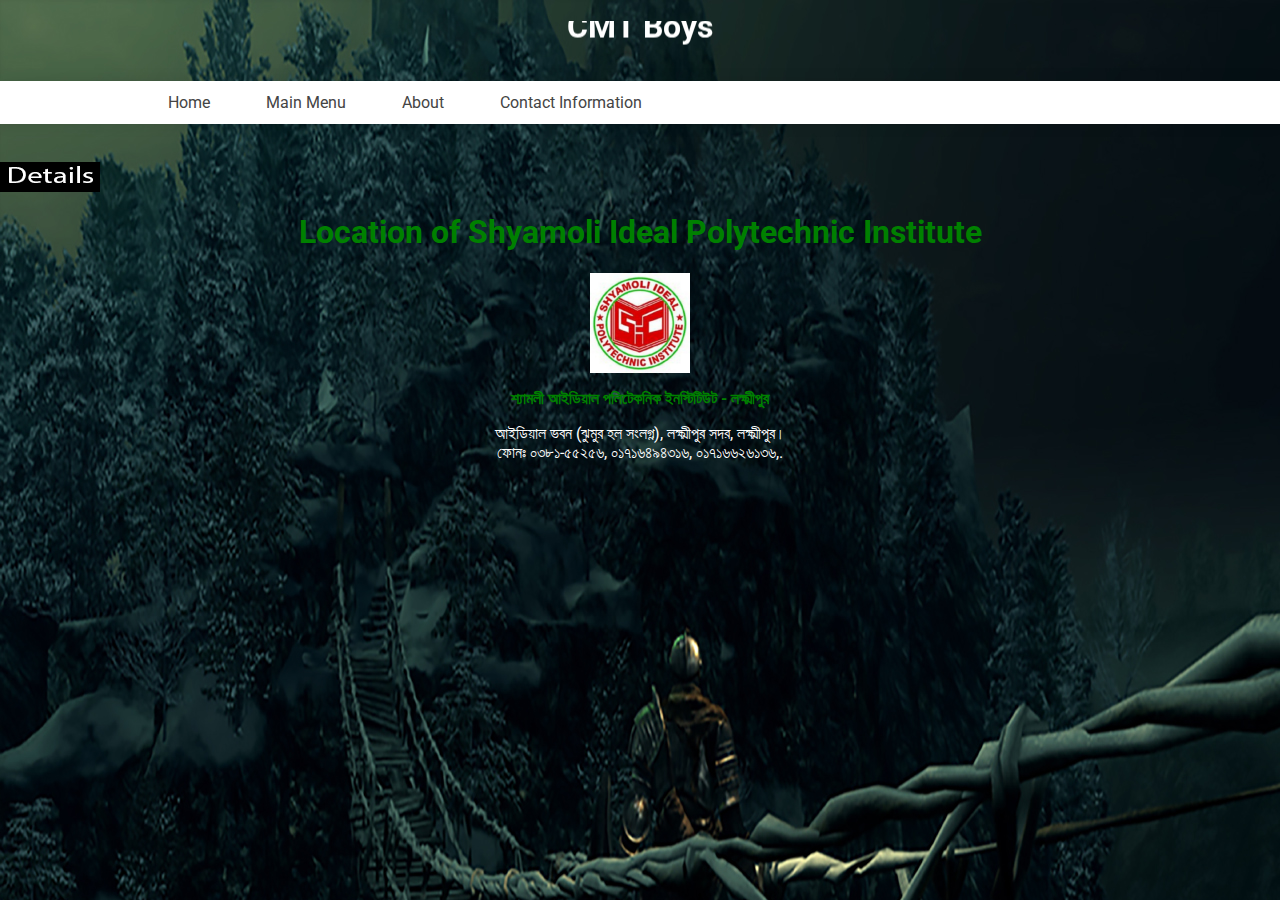
<file: Laxmipur.html>
<!DOCTYPE html PUBLIC "-//W3C//DTD XHTML 1.0 Transitional//EN" "http://www.w3.org/TR/xhtml1/DTD/xhtml1-transitional.dtd">
<html xmlns="http://www.w3.org/1999/xhtml">
<head>
<link rel="icon" href="1436005689.jpg"/>
<link rel="stylesheet" type="text/css" href="history.css" />
<link rel="stylesheet" type="text/css" href="name.css" />
<link rel="stylesheet" type="text/css" href="Untitled-3.css" />
<meta http-equiv="Content-Type" content="text/html; charset=utf-8" />
<title>CMT Boys</title>
</head>

<body class="body">
  <h1>
           <marquee direction="down" behavior="scroll" scrollamount="3" ><center><a class="name">CMT Boys</a></center></marquee>
</h1>
<nav>
      <div class="container">
        <ul class="menu-main">


         <li><a href="index.html">Home</a>
            <div class="menu-sub">
              <div class="menu-col-0" >
                <h3 class="menu-category"></h3>


          <li><a>Main Menu</a>
            <div class="menu-sub">
              <div class="menu-col-1" >
                <h3 class="menu-category"></h3>
            <ul>
                
            <li><a href="Co-curricular-activities.html" class="main-menu-middle">Co-curricular Activities</a></li>
                  
            </ul>


              
          <li><a href="About.html">About</a>
            <div class="menu-sub">
              <div class="menu-col-3">
                <h3 class="menu-category"></h3>
                <ul>
                  <li><a>About SIPI</a></li>
                  
                 
                </ul>
          <li><a href="Contact.html">Contact Information</a>
            <div class="menu-sub">
              <div class="menu-col-3">
                <h3 class="menu-category"></h3>
                <ul>
                  <li><a href="Dhaka.html">Dhaka</a></li>
                  <li><a href="Chittagong.html">Chittagong</a></li>
                  <li><a href="Rangpur.html">Rangpur</a></li>
                  <li><a href="Faridpur.html">Faridpur</a></li>
                </ul>
        </ul>
  </div>
</nav>
</br></br>
<a href="L_detail.html"><img src="details.jpg"/></a>
<center><b><h1 style="color:green;">Location of Shyamoli Ideal Polytechnic Institute</h1></b></center>
<center><img src="1436005689.jpg" height="100px" width="100px"/></center>
<center><p style="color:Green;"><b>শ্যামলী আইডিয়াল পলিটেকনিক ইনস্টিটিউট - লক্ষ্মীপুর</b></p>
<p style="color:white">আইডিয়াল ভবন (ঝুমুর হল সংলগ্ন), লক্ষ্মীপুর সদর, লক্ষ্মীপুর।
</br>
ফোনঃ ০৩৮১-৫৫২৫৬, ০১৭১৬৪৯৪৩১৬, ০১৭১৬৬২৬১৩৬,.</p>
</body>
</html>
</file>
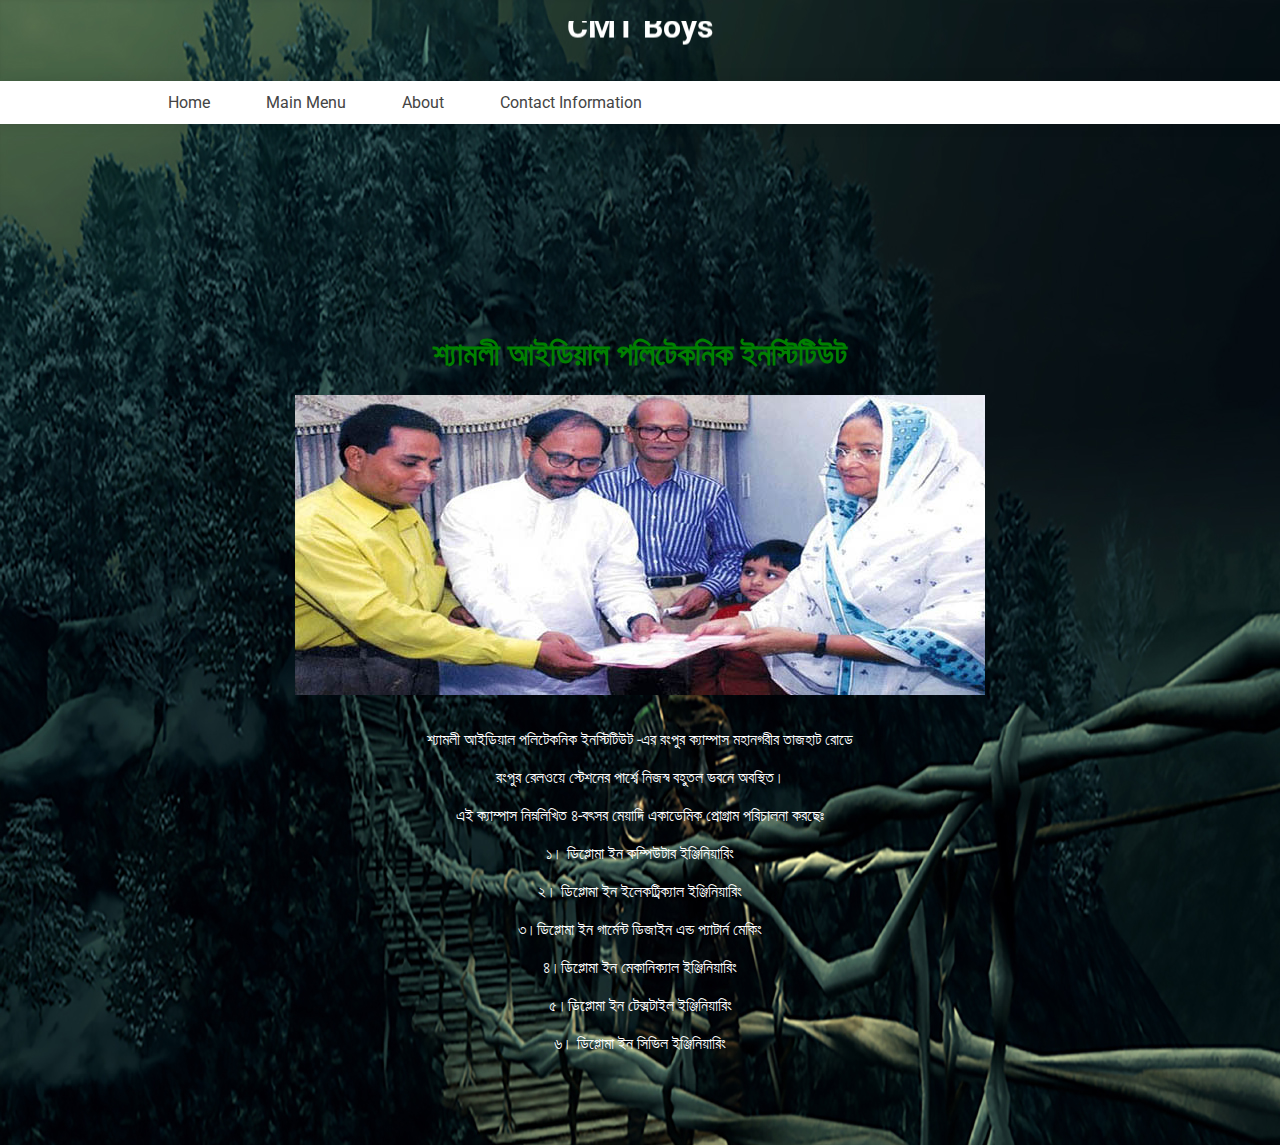
<file: R_details.html>
<!DOCTYPE html PUBLIC "-//W3C//DTD XHTML 1.0 Transitional//EN" "http://www.w3.org/TR/xhtml1/DTD/xhtml1-transitional.dtd">
<html xmlns="http://www.w3.org/1999/xhtml">
<head>
<link rel="icon" href="1436005689.jpg"/>
<link rel="stylesheet" type="text/css" href="history.css" />
<link rel="stylesheet" type="text/css" href="name.css" />
<link rel="stylesheet" type="text/css" href="Untitled-3.css" />
<meta http-equiv="Content-Type" content="text/html; charset=utf-8" />
<title>CMT Boys</title>
</head>

<body class="body">
  <h1>
           <marquee direction="down" behavior="scroll" scrollamount="3" ><center><a class="name">CMT Boys</a></center></marquee>
</h1>
<nav>
       <div class="container">
        <ul class="menu-main">


         <li><a href="index.html">Home</a>
            <div class="menu-sub">
              <div class="menu-col-0" >
                <h3 class="menu-category"></h3>


          <li><a>Main Menu</a>
            <div class="menu-sub">
              <div class="menu-col-1" >
                <h3 class="menu-category"></h3>
            <ul>
                
            <li><a href="Co-curricular-activities.html" class="main-menu-middle">Co-curricular Activities</a></li>
                  
            </ul>

       

              
          <li><a href="About.html">About</a>
            <div class="menu-sub">
              <div class="menu-col-3">
                <h3 class="menu-category"></h3>
                <ul>
                  <li><a>About SIPI</a></li>
                  
                 
                </ul>
          <li><a href="Contact.html">Contact Information</a>
            <div class="menu-sub">
              <div class="menu-col-3">
                <h3 class="menu-category"></h3>
                <ul>
                  <li><a href="Dhaka.html">Dhaka</a></li>
                  <li><a href="Chittagong.html">Chittagong</a></li>
                  <li><a href="Rangpur.html">Rangpur</a></li>
                  <li><a href="Laxmipur.html">Laxmipur</a></li>
                  <li><a href="Faridpur.html">Faridpur</a></li>
                </ul>
        </ul>
  </div>
</nav>
</br></br></br></br></br></br></br></br></br></br>
<center><h1 style="color:green">শ্যামলী আইডিয়াল পলিটেকনিক ইনস্টিটিউট</h1></center>
<center><img src="shyamoli1.jpg" /></center>
</br>
<center><p style="color:white">শ্যামলী আইডিয়াল পলিটেকনিক ইনস্টিটিউট -এর রংপুর ক্যাম্পাস মহানগরীর তাজহাট রোডে <br/><br/>রংপুর রেলওয়ে স্টেশনের পার্শ্বে  নিজস্ব বহুতল ভবনে অবস্থিত। <br/><br/>এই ক্যাম্পাস নিম্নলিখিত ৪-বৎসর মেয়াদি একাডেমিক প্রোগ্রাম পরিচালনা করছেঃ <br/><br/>

 ১। ডিপ্লোমা ইন কম্পিউটার ইঞ্জিনিয়ারিং  <br/><br/>

২। ডিপ্লোমা ইন ইলেকট্রিক্যাল ইঞ্জিনিয়ারিং <br/><br/>

৩।ডিপ্লোমা ইন গার্মেন্ট ডিজাইন এন্ড প্যাটার্ন মেকিং<br/><br/>

৪।ডিপ্লোমা ইন মেকানিক্যাল ইঞ্জিনিয়ারিং <br/><br/>

৫।ডিপ্লোমা ইন টেক্সটাইল ইঞ্জিনিয়ারিং<br/><br/>

৬। ডিপ্লোমা ইন সিভিল ইঞ্জিনিয়ারিং</p></center><br/><br/><br/><br/>

</body>
</html>
</file>
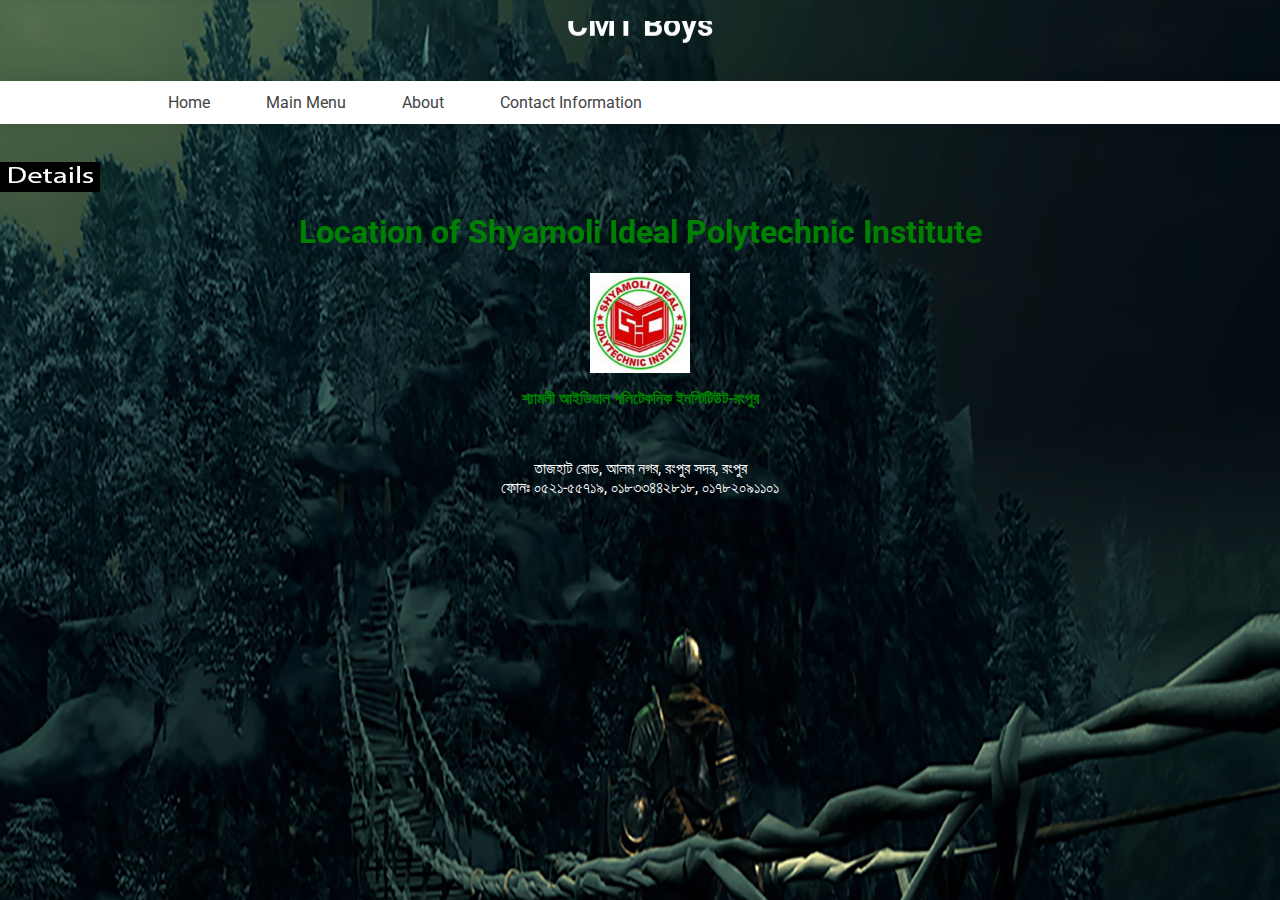
<file: Rangpur.html>
<!DOCTYPE html PUBLIC "-//W3C//DTD XHTML 1.0 Transitional//EN" "http://www.w3.org/TR/xhtml1/DTD/xhtml1-transitional.dtd">
<html xmlns="http://www.w3.org/1999/xhtml">
<head>
<link rel="icon" href="1436005689.jpg"/>
<link rel="stylesheet" type="text/css" href="history.css" />
<link rel="stylesheet" type="text/css" href="name.css" />
<link rel="stylesheet" type="text/css" href="Untitled-3.css" />
<meta http-equiv="Content-Type" content="text/html; charset=utf-8" />
<title>CMT Boys</title>
</head>

<body class="body">
  <h1>
           <marquee direction="down" behavior="scroll" scrollamount="3" ><center><a class="name">CMT Boys</a></center></marquee>
</h1>
<nav>
       <div class="container">
        <ul class="menu-main">


         <li><a href="index.html">Home</a>
            <div class="menu-sub">
              <div class="menu-col-0" >
                <h3 class="menu-category"></h3>

          <li><a>Main Menu</a>
            <div class="menu-sub">
              <div class="menu-col-1" >
                <h3 class="menu-category"></h3>
            <ul>
                
           <li><a href="Co-curricular-activities.html" class="main-menu-middle">Co-curricular Activities</a></li>
                  
            </ul>

      

              
          <li><a href="About.html">About</a>
            <div class="menu-sub">
              <div class="menu-col-3">
                <h3 class="menu-category"></h3>
                <ul>
                  <li><a>About SIPI</a></li>
                  
                 
                </ul>
          <li><a href="Contact.html">Contact Information</a>
            <div class="menu-sub">
              <div class="menu-col-3">
                <h3 class="menu-category"></h3>
                <ul>
                  <li><a href="Dhaka.html">Dhaka</a></li>
                  <li><a href="Chittagong.html">Chittagong</a></li>
                  
                  <li><a href="Laxmipur.html">Laxmipur</a></li>
                  <li><a href="Faridpur.html">Faridpur</a></li>
                 
                </ul>
        </ul>
  </div>
</nav>
<br/><br/>
<a href="R_details.html"><img src="details.jpg"/></a>
<center><b><h1 style="color:green;">Location of Shyamoli Ideal Polytechnic Institute</h1></b></center>
<center><img src="1436005689.jpg" height="100px" width="100px"/></center>
<center><p style="color:Green;"><b>শ্যামলী আইডিয়াল পলিটেকনিক ইনস্টিটিউট-রংপুর</p></b>
</br>
<p style="color:white">তাজহাট রোড, আলম নগর, রংপুর সদর, রংপুর</br>

ফোনঃ ০৫২১-৫৫৭১৯, ০১৮৩৩৪৪২৮১৮, ০১৭৮২০৯১১০১</p>

</body>
</html>
</file>
<file: slider.css>
#outerbox
{
	width:960px;
	overflow:hidden;
	}

#sliderbox
{
	position:relative;
	width:2880px;
	animation-name:cmt;
	animation-duration:15s;
	}
#sliderbox img
{
	float:left;
	}

@keyframes cmt{

    0%{
	left:0px;
	}
	26%
	{
		left:0px;
		}
	33%
	{
	left:-960px;	
		}
	60%
	{
	left:-960px;	
		}	
	66%
	{
	left:-1920px;	
		}
		93%
		{
			left:-1920px;
			}	
			100%
			{
				left:2880px;
				}
		
}
</file>
<file: history.css>
.history-middle-2 {
  
  position: absolute;
  left: 00px;
  top: 0px;
  width: 806px;
  height: 806px;
  z-index: 2;
}
.history-middle {
  
  position:absolute;
  left: 400px;
  top: 0px;
  width: 806px;
  height: 806px;
  z-index: 1;
}
</file>
<file: name.css>
.body{
	background-image: url(YdawRhk.jpg);
	background-color: #000;
	background-repeat: repeat-x;
}
.name{
	color:#FFF;
}

.main-menu{
	background:#003;
}

.main-menu-middle-2 {
	position: absolute;
	left: 1px;
	top: -1px;
	width: 806px;
	height: 806px;
	z-index: 2;
}
.main-menu-middle {
  
  position:absolute;
  left: 100px;
  top: 0px;
  width: 806px;
  height: 806px;
  z-index: 1;
}
</file>
<file: Untitled-3.css>
@import url('https://fonts.googleapis.com/css?family=Roboto:400,700');



* {
  box-sizing: border-box;
}

body {
  background: #ddd;
  margin: 0;
  font-family: 'Roboto', sans-serif;
}

.container {
  max-width: 1000px;
  margin: 0 auto;
}

nav {
  background: #fff;
  box-shadow: 0 0 15px 0 rgba(0,0,0,.10)
}

nav ul {
  margin: 0;
  padding: 0;
  list-style: none;
  position: relative;
  text-align: left;
}

nav li {
  display: inline-block;
}

nav a {
  color: #444;
  text-decoration: none;
  display: block;
  padding: .75em 1.75em;
}

nav li:hover {
  background: #444;
}

nav li:hover a {
  color: #fff;
}


.menu-sub {
  position:absolute;
  left: ;
 
  width: 520px;
  display: none;
  color: #fff;
  padding: 2em;
}

nav li:hover .menu-sub {
  display: block;
}

.menu-sub li {
  display: block;
}

.menu-sub a {
  padding: 0;
  margin-bottom: .35em;
}

.menu-sub a:hover {
  text-decoration: underline;
}

.menu-category {
  margin: 2.5em 0 .5em;
}

.menu-category:first-of-type {
  margin-top: 0;
}

.menu-col-1,
.menu-col-2,
.menu-col-3,
.menu-col-4 {
  float: left;
}

.menu-col-1 {
  width: 25%;
}

.menu-col-2 {
  width: 50%;
}
.name {
	color:#FFF;
}
</file>
